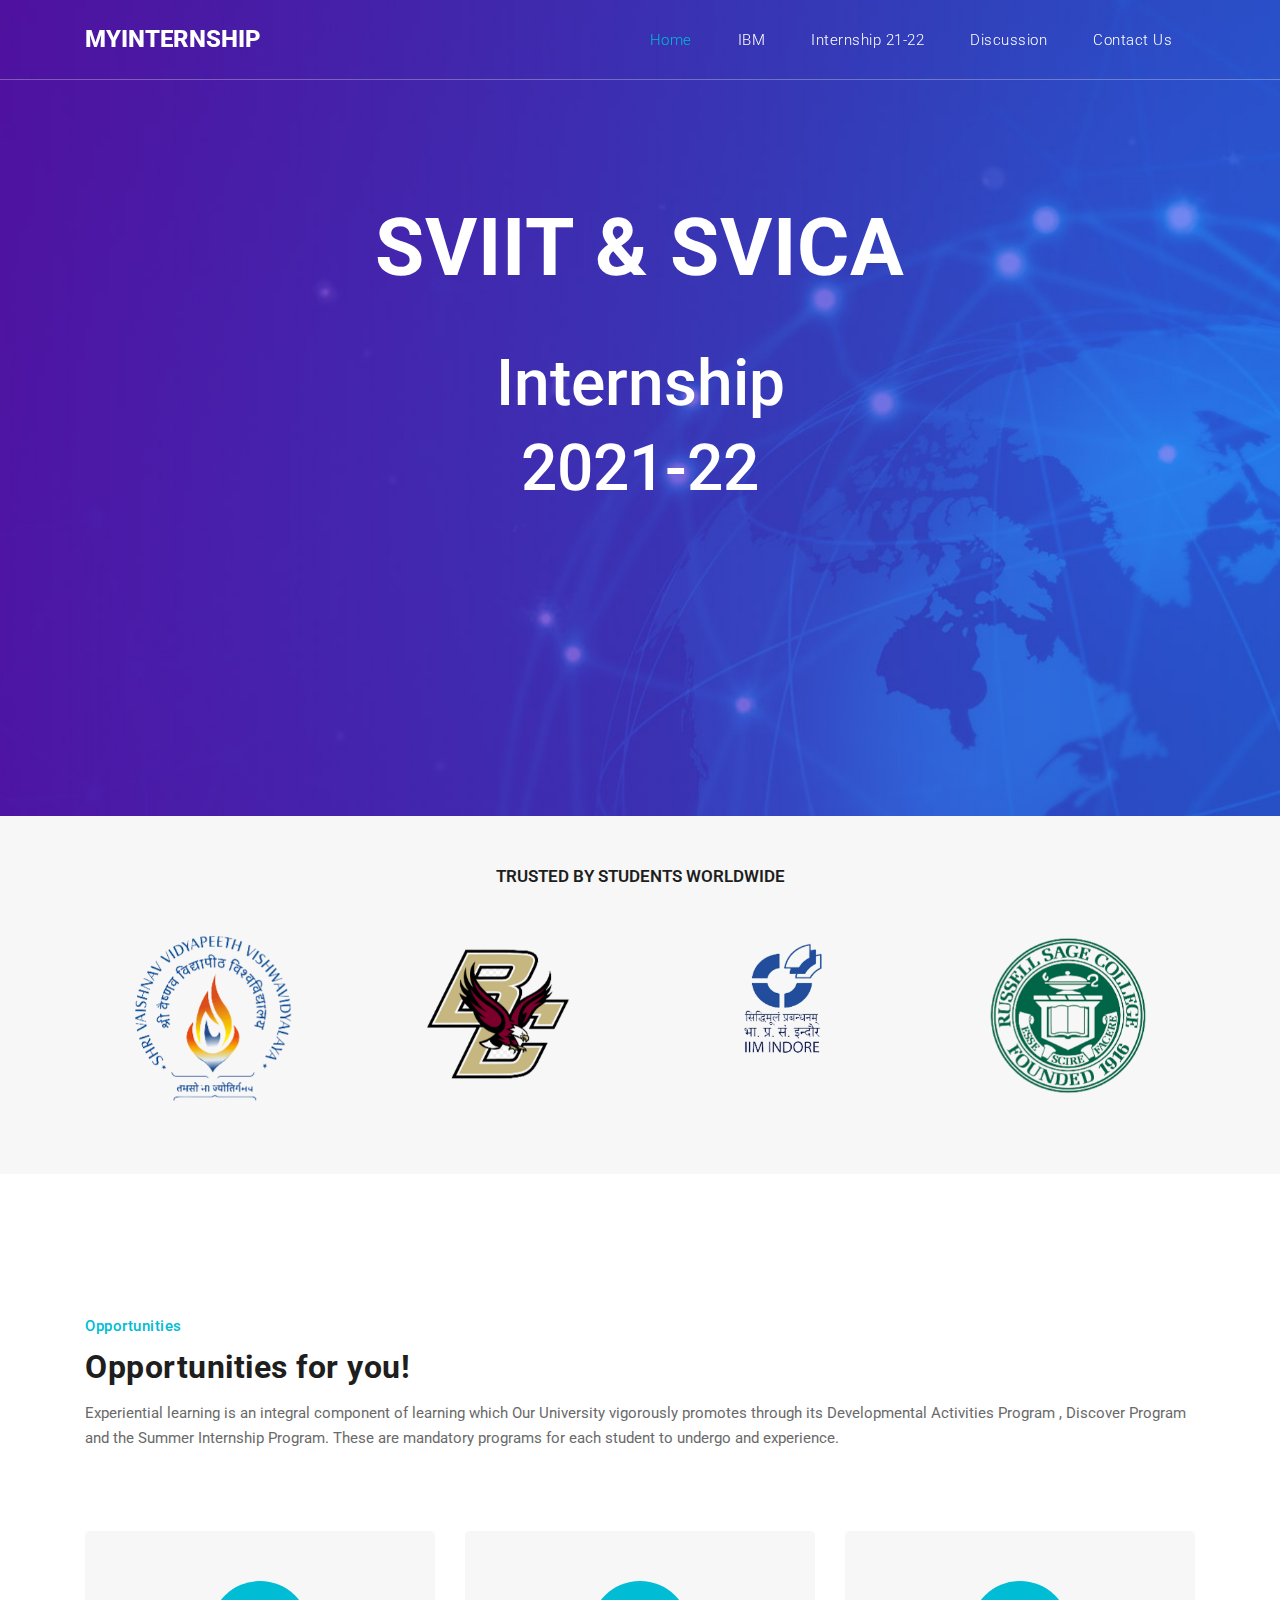
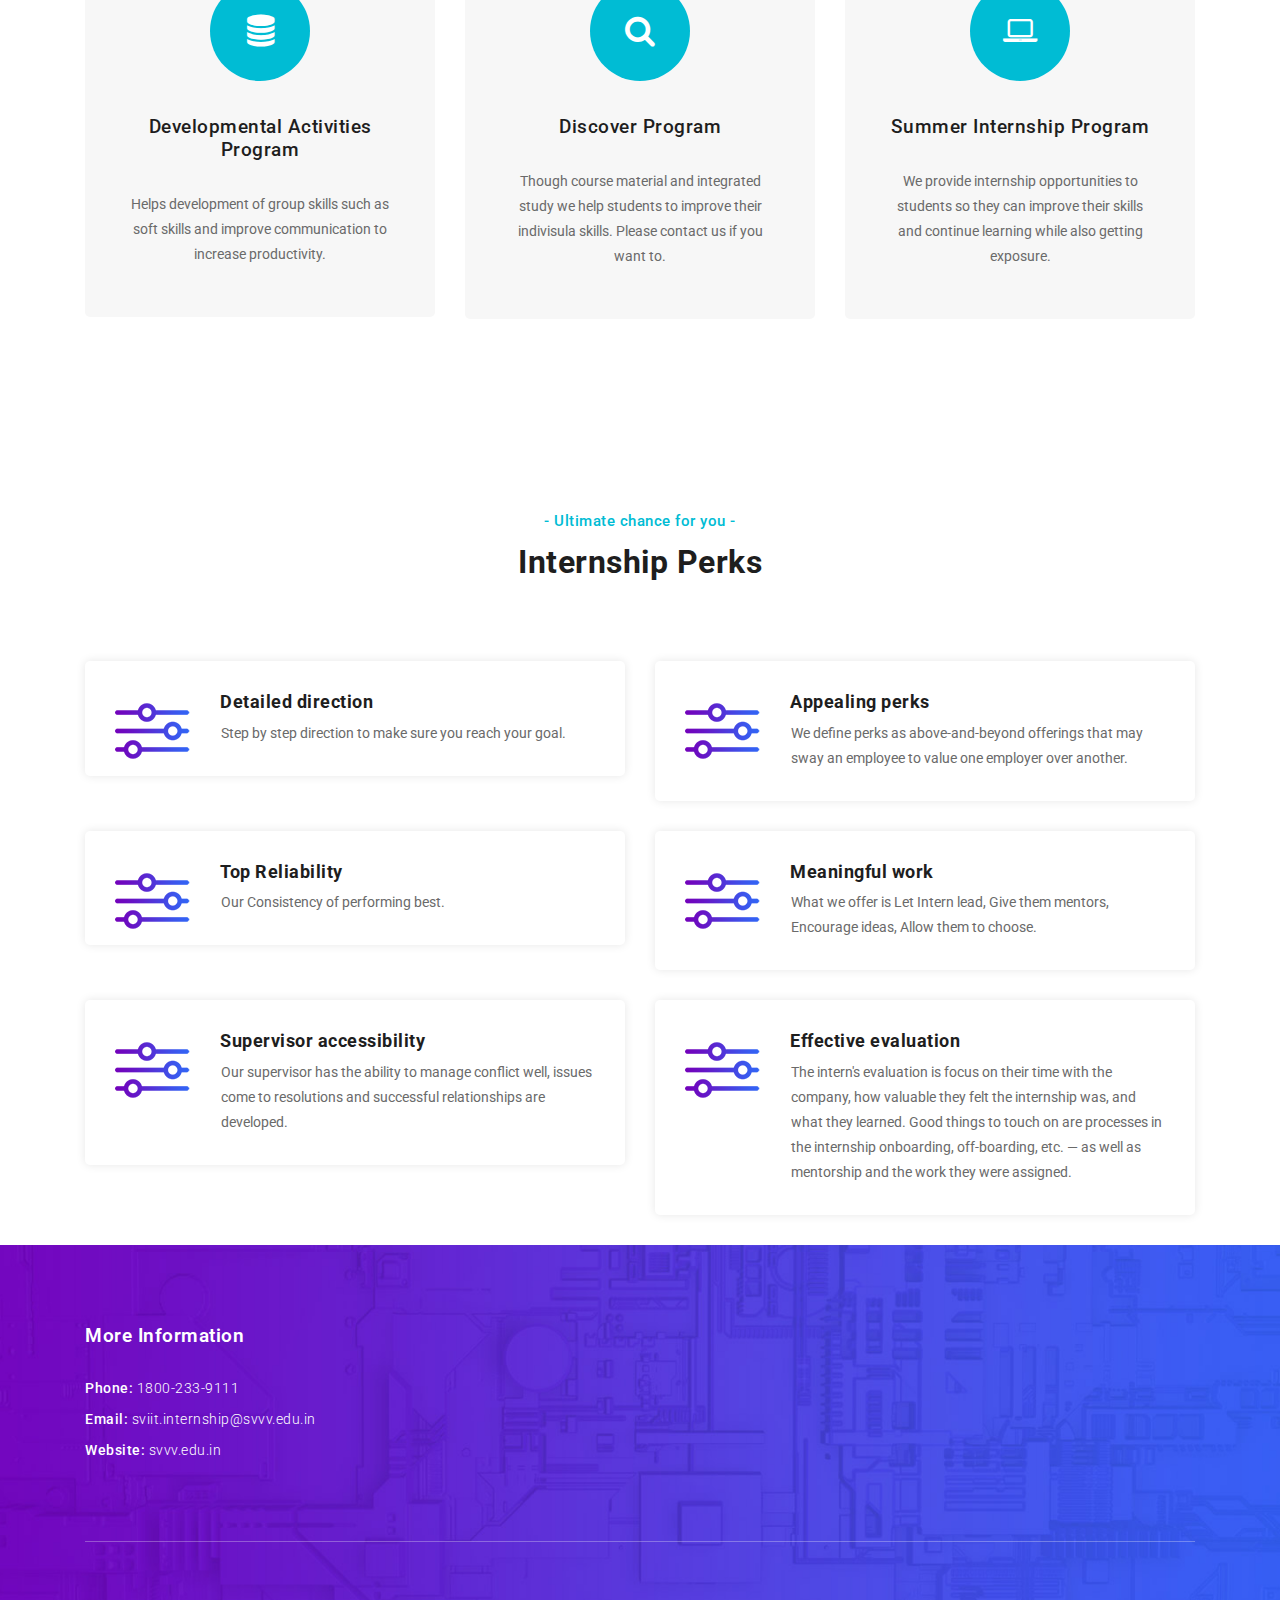
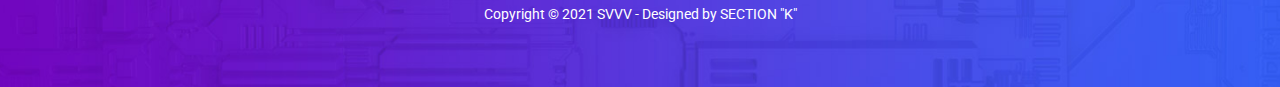
<file: index.html>
<!DOCTYPE html>
<html lang="en">
  <head>
    <link href="https://fonts.googleapis.com/css?family=Roboto:100,300,400,500,700" rel="stylesheet">
    <title>MyInternship</title>
    <link href="vendor/bootstrap/css/bootstrap.min.css" rel="stylesheet">
    <link rel="stylesheet" href="assets/css/fontawesome.css">
    <link rel="stylesheet" href="assets/css/templatemo-host-cloud.css">
    <link rel="stylesheet" href="assets/css/owl.css">
  </head>
  <body>
    <div id="preloader">
        <div class="jumper">
            <div></div>
            <div></div>
            <div></div>
        </div>
    </div>  
    <header class="">
      <nav class="navbar navbar-expand-lg">
        <div class="container">
          <a class="navbar-brand" href="index.html"><h2>MyInternship</h2></a>
          <button class="navbar-toggler" type="button" data-toggle="collapse" data-target="#navbarResponsive" aria-controls="navbarResponsive" aria-expanded="false" aria-label="Toggle navigation">
            <span class="navbar-toggler-icon"></span>
          </button>
          <div class="collapse navbar-collapse" id="navbarResponsive">
            <ul class="navbar-nav ml-auto">
              <li class="nav-item active">
                <a class="nav-link" href="index.html">Home
                  <span class="sr-only">(current)</span>
                </a>
              </li>
              <li class="nav-item">
                <a class="nav-link" href="ibm.html">IBM</a>
              </li>
              <li class="nav-item">
                <a class="nav-link" href="internship.html">Internship 21-22</a>
              </li>
              <li class="nav-item">
                <a class="nav-link" href="discussion.html">Discussion</a>
              </li>
              <li class="nav-item">
                <a class="nav-link" href="contact.html">Contact Us</a>
              </li>
            </ul>
          </div>
        </div>
      </nav>
    </header>
    <div class="banner">
      <div class="container">
        <div class="row">
          <div class="col-md-8 offset-md-2">
            <div class="header-text caption">
              <h2 id="heading_svvv">SVIIT & SVICA</h2>
              <h3 id="sub-heading">Internship</h3>
              <h3 id="sub-heading">2021-22</h3>
            </div>
          </div>
        </div>
      </div>
    </div>

    <div class="trusted-section">
      <div class="container">
        <div class="row">
          <div class="col-md-12">
            <div class="trusted-section-heading">
              <h4>TRUSTED BY STUDENTS WORLDWIDE</h4>
            </div>
          </div>
          <div class="col-md-12">
            <div class="owl-trusted owl-carousel">
              <div class="trusted-item">
                <img src="assets/images/trusted-01.png" alt="trusted 1">
              </div>
              <div class="trusted-item">
                <img src="assets/images/trusted-02.png" alt="trusted 2">
              </div>
              <div class="trusted-item">
                <img src="assets/images/trusted-03.png" alt="trusted 3">
              </div>
              <div class="trusted-item">
                <img src="assets/images/trusted-04.png" alt="trusted 4">
              </div>
              <div class="trusted-item">
                <img src="assets/images/trusted-05.png" alt="trusted 5">
              </div>
              <div class="trusted-item">
                <img src="assets/images/trusted-06.png" alt="trusted 6">
              </div>
              <div class="trusted-item">
                <img src="assets/images/trusted-07.png" alt="trusted 7">
              </div>
            </div>
          </div>
        </div>
      </div>
    </div>

    <div class="services-section">
      <div class="container">
        <div class="row">
          <div class="col-md-12">
            <div class="section-heading">
              <span>Opportunities</span>
              <h2>Opportunities for you!</h2>
              <p>Experiential learning is an integral component of learning which Our University vigorously promotes through its Developmental Activities Program , Discover  Program and the Summer Internship Program. These are mandatory programs for each student to undergo and experience.</p>
            </div>
          </div>
          <div class="col-md-4 col-sm-6 col-xs-12">
            <div class="service-item">
              <i class="fa fa-database"></i>
              <h4>Developmental Activities Program</h4>
              <p>Helps development of group skills such as soft skills and improve communication to increase productivity.</p>
            </div>
          </div>
          <div class="col-md-4 col-sm-6 col-xs-12">
            <div class="service-item">
              <i class="fa fa-search"></i>
              <h4>Discover Program</h4>
              <p>Though course material and integrated study we help students to improve their indivisula skills. Please contact us if you want to.</p>
            </div>
          </div>
          <div class="col-md-4 col-sm-6 col-xs-12">
            <div class="service-item">
              <i class="fa fa-laptop"></i>
              <h4>Summer Internship Program</h4>
              <p>We provide internship opportunities to students so they can improve their skills and continue learning while also getting exposure.</p>
            </div>
          </div>
        </div>
      </div>
    </div>

    <div class="features-section">
      <div class="container">
        <div class="row">
          <div class="col-md-12">
            <div class="section-heading">
              <span>- Ultimate chance for you -</span>
              <h2>Internship Perks</h2>
            </div>
          </div>
          <div class="col-md-6">
            <div class="feature-item">
              <div class="icon">
                <img src="assets/images/feature-01.png" alt="">
              </div>
              <h4>Detailed direction</h4>
              <p>Step by step direction to make sure you reach your goal.</p>
            </div>
          </div>
          <div class="col-md-6">
            <div class="feature-item">
              <div class="icon">
                <img src="assets/images/feature-01.png" alt="">
              </div>
              <h4>Appealing perks</h4>
              <p>We define perks as above-and-beyond offerings that may sway an employee to value one employer over another.</p>
            </div>
          </div>
          <div class="col-md-6">
            <div class="feature-item">
              <div class="icon">
                <img src="assets/images/feature-01.png" alt="">
              </div>
              <h4>Top Reliability</h4>
              <p>Our Consistency of performing best.</p>
            </div>
          </div>
          <div class="col-md-6">
            <div class="feature-item">
              <div class="icon">
                <img src="assets/images/feature-01.png" alt="">
              </div>
              <h4>Meaningful work</h4>
              <p>What we offer is Let Intern lead, Give them mentors, Encourage ideas, Allow them to choose.</p>
            </div>
          </div>
          <div class="col-md-6">
            <div class="feature-item">
              <div class="icon">
                <img src="assets/images/feature-01.png" alt="">
              </div>
              <h4>Supervisor accessibility</h4>
              <p>Our supervisor has the ability to manage conflict well, issues come to resolutions and successful relationships are developed.</p>
            </div>
          </div>
          <div class="col-md-6">
            <div class="feature-item">
              <div class="icon">
                <img src="assets/images/feature-01.png" alt="">
              </div>
              <h4>Effective evaluation</h4>
              <p>The intern's evaluation is focus on their time with the company, how valuable they felt the internship was, and what they learned. Good things to touch on are processes in the internship onboarding, off-boarding, etc. — as well as mentorship and the work they were assigned.</p>
            </div>
          </div>
        </div>
      </div>
    </div>

<!-- Footer Code -->
    <footer>
      <div class="container">
        <div class="row">
          <div class="col-md-3 col-sm-6 col-xs-12">
            <div class="footer-item">
              <div class="footer-heading">
                <h2>More Information</h2>
              </div>
              <ul class="footer-list">
                <li>Phone: <a href="#">1800-233-9111</a></li>
                <li>Email: <a href="#">sviit.internship@svvv.edu.in</a></li>
                <li>Website: <a href="svvv.edu.in" target="_blank">svvv.edu.in</a></li>
              </ul>
            </div>
          </div>
          <div class="col-md-12">
            <div class="sub-footer">
              <p>Copyright &copy; 2021 SVVV
				- Designed by SECTION "K"</p>
            </div>
          </div>
        </div>
      </div>
    </footer>
    <!-- Footer Ends Here -->

    <!-- Bootstrap core JavaScript -->
    <script src="vendor/jquery/jquery.min.js"></script>
    <script src="vendor/bootstrap/js/bootstrap.bundle.min.js"></script>

    <!-- Additional Scripts -->
    <script src="assets/js/custom.js"></script>
    <script src="assets/js/owl.js"></script>
    <script src="assets/js/accordions.js"></script>
  </body>
</html>
</file>
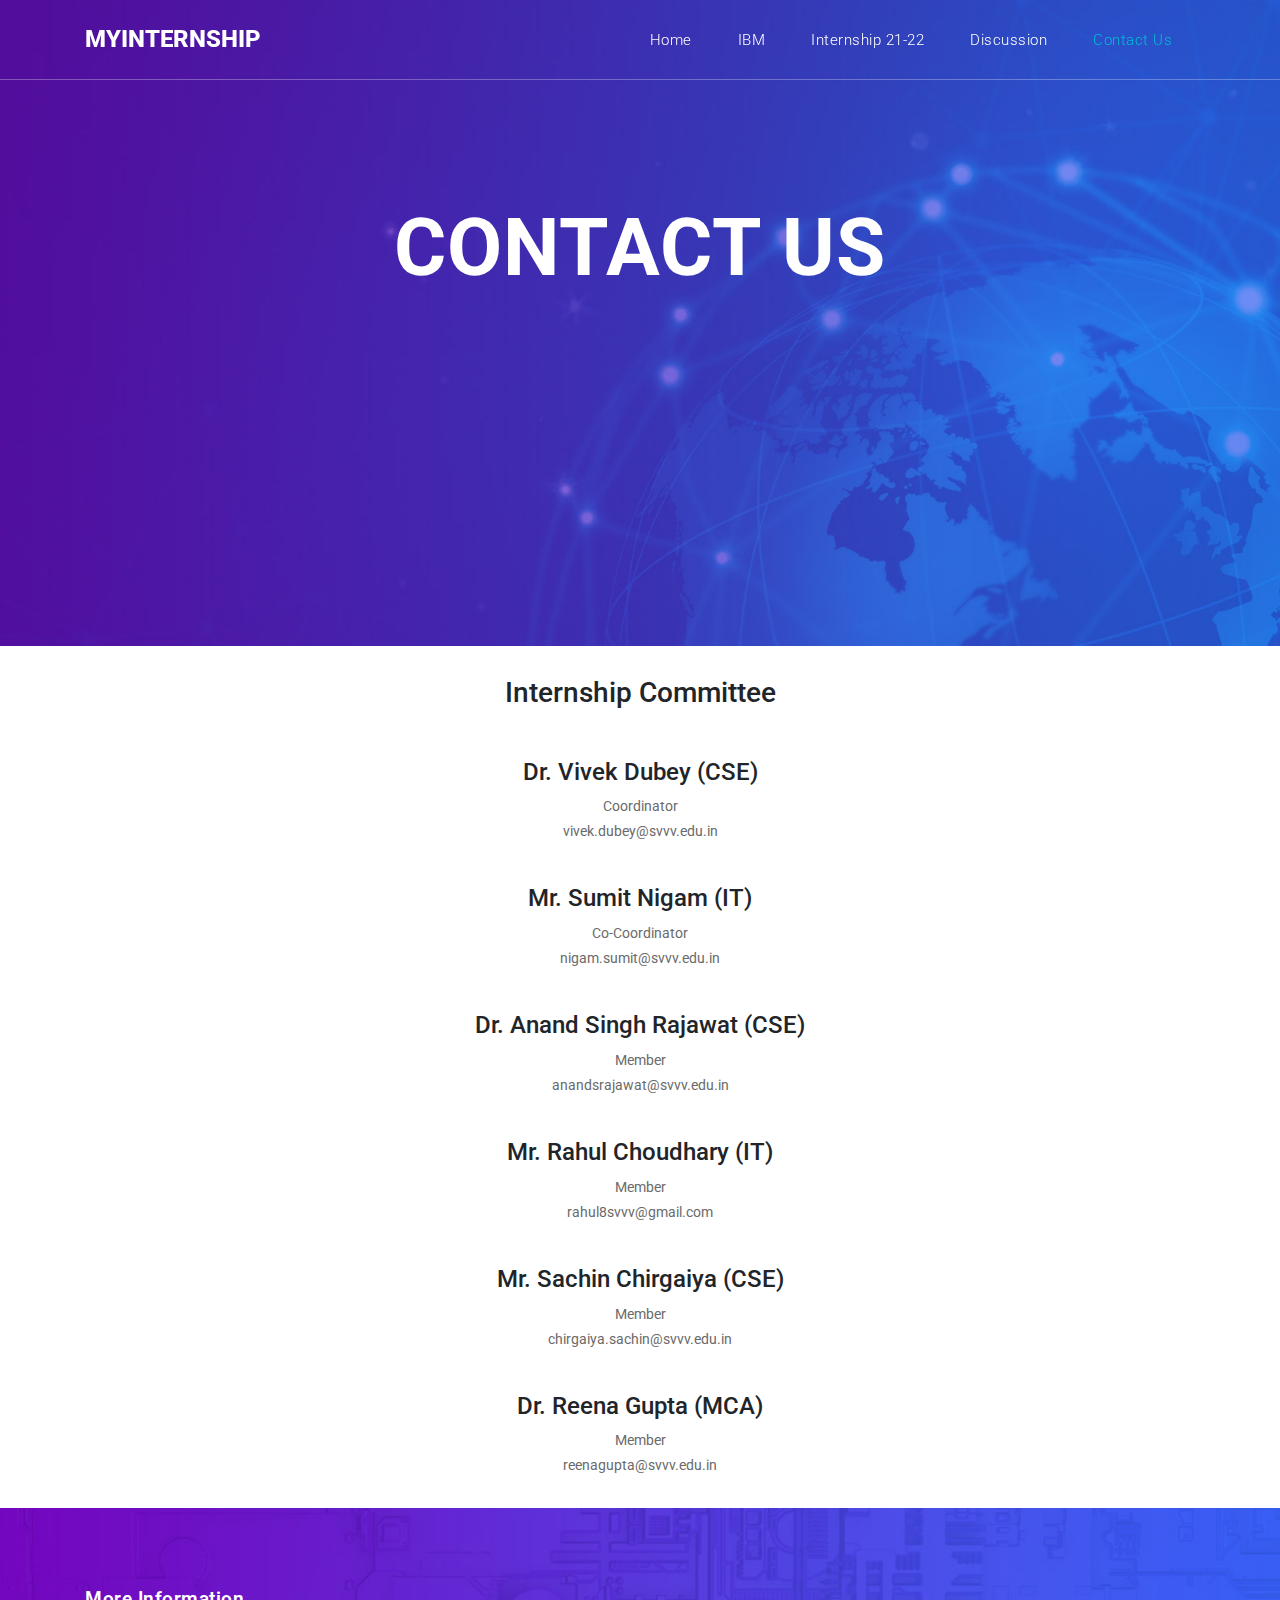
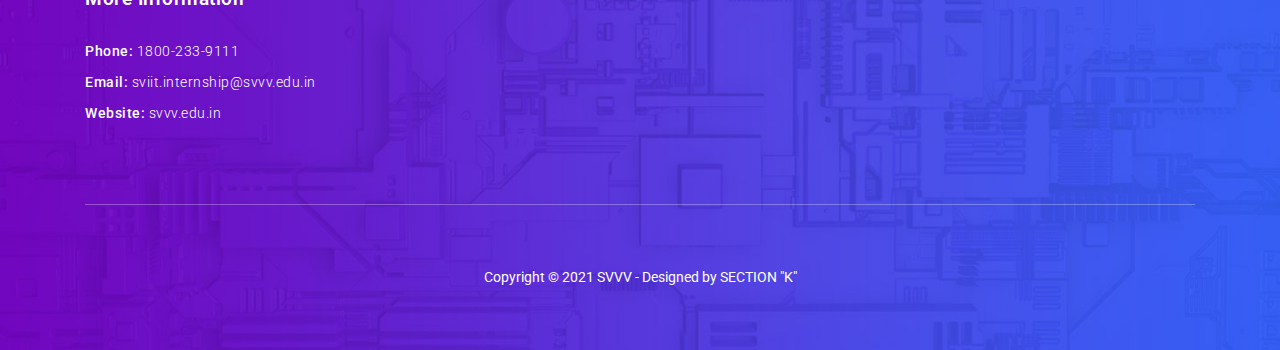
<file: contact.html>
<!DOCTYPE html>
<html lang="en">
  <head>
    <link href="https://fonts.googleapis.com/css?family=Roboto:100,300,400,500,700" rel="stylesheet">

    <title>Contact Us</title>

    <!-- Bootstrap core CSS -->
    <link href="vendor/bootstrap/css/bootstrap.min.css" rel="stylesheet">

    <!-- Additional CSS Files -->
    <link rel="stylesheet" href="assets/css/fontawesome.css">
    <link rel="stylesheet" href="assets/css/templatemo-host-cloud.css">
    <link rel="stylesheet" href="assets/css/owl.css">
<!--

Host Cloud Template

https://templatemo.com/tm-541-host-cloud

-->
  </head>

  <body>

    <!-- ***** Preloader Start ***** -->
    <div id="preloader">
        <div class="jumper">
            <div></div>
            <div></div>
            <div></div>
        </div>
    </div>  
    <!-- ***** Preloader End ***** -->

    <!-- Header -->
    <header class="">
      <nav class="navbar navbar-expand-lg">
        <div class="container">
          <a class="navbar-brand" href="index.html"><h2>MyInternship</h2></a>
          <button class="navbar-toggler" type="button" data-toggle="collapse" data-target="#navbarResponsive" aria-controls="navbarResponsive" aria-expanded="false" aria-label="Toggle navigation">
            <span class="navbar-toggler-icon"></span>
          </button>
          <div class="collapse navbar-collapse" id="navbarResponsive">
            <ul class="navbar-nav ml-auto">
              <li class="nav-item">
                <a class="nav-link" href="index.html">Home
                  <span class="sr-only">(current)</span>
                </a>
              </li>
              <li class="nav-item">
                <a class="nav-link" href="ibm.html">IBM</a>
              </li>
              <li class="nav-item">
                <a class="nav-link" href="internship.html">Internship 21-22</a>
              </li>
              <li class="nav-item">
                <a class="nav-link" href="discussion.html">Discussion</a>
              </li>
              <li class="nav-item active">
                <a class="nav-link" href="contact.html">Contact Us</a>
              </li>
            </ul>
        </div>
      </nav>
    </header>

<!-- Page Content -->
<!-- Heading Starts Here -->
    <div class="banner">
      <div class="container">
        <div class="row">
          <div class="col-md-8 offset-md-2">
            <div class="header-text caption">
              <h2 id="heading_svvv">Contact Us</h2>
            </div>
          </div>
        </div>
      </div>
    </div>
<!-- Heading Ends Here -->
<div class="new_container">
  <div class="new_card pdBtm-20">
    <h3>Internship Committee</h3>
  </div>
  <div class="new_card pdBtm-20">
    <h4>Dr. Vivek Dubey (CSE)</h4>
    <p>Coordinator<br>vivek.dubey@svvv.edu.in</p>
  </div>
  <div class="new_card pdBtm-20">
    <h4>Mr. Sumit Nigam (IT)</h4>
    <p>Co-Coordinator<br>nigam.sumit@svvv.edu.in</p>
  </div>
  <div class="new_card pdBtm-20">
    <h4>Dr. Anand Singh Rajawat (CSE)</h4>
    <p>Member<br>anandsrajawat@svvv.edu.in</p>
  </div>
  <div class="new_card pdBtm-20">
    <h4>Mr. Rahul Choudhary (IT)</h4>
    <p>Member<br>rahul8svvv@gmail.com</p>
  </div>
  <div class="new_card pdBtm-20">
    <h4>Mr. Sachin Chirgaiya (CSE)</h4>
    <p>Member<br>chirgaiya.sachin@svvv.edu.in</p>
  </div>
  <div class="new_card">
    <h4>Dr. Reena Gupta (MCA)</h4>
    <p>Member<br>reenagupta@svvv.edu.in</p>
  </div>
</div>
<!-- Footer Code -->
<footer>
  <div class="container">
    <div class="row">
      <div class="col-md-3 col-sm-6 col-xs-12">
        <div class="footer-item">
          <div class="footer-heading">
            <h2>More Information</h2>
          </div>
          <ul class="footer-list">
            <li>Phone: <a href="#">1800-233-9111</a></li>
            <li>Email: <a href="#">sviit.internship@svvv.edu.in</a></li>
            <li>Website: <a href="svvv.edu.in" target="_blank">svvv.edu.in</a></li>
          </ul>
        </div>
      </div>
      <div class="col-md-12">
        <div class="sub-footer">
          <p>Copyright &copy; 2021 SVVV
    - Designed by SECTION "K"</p>
        </div>
      </div>
    </div>
  </div>
</footer>
<!-- Footer Ends Here -->
    
                <!-- Bootstrap core JavaScript -->
    <script src="vendor/jquery/jquery.min.js"></script>
    <script src="vendor/bootstrap/js/bootstrap.bundle.min.js"></script>

    <!-- Additional Scripts -->
    <script src="assets/js/custom.js"></script>
    <script src="assets/js/owl.js"></script>
    <script src="assets/js/accordions.js"></script>
  </body>
</html>
</file>
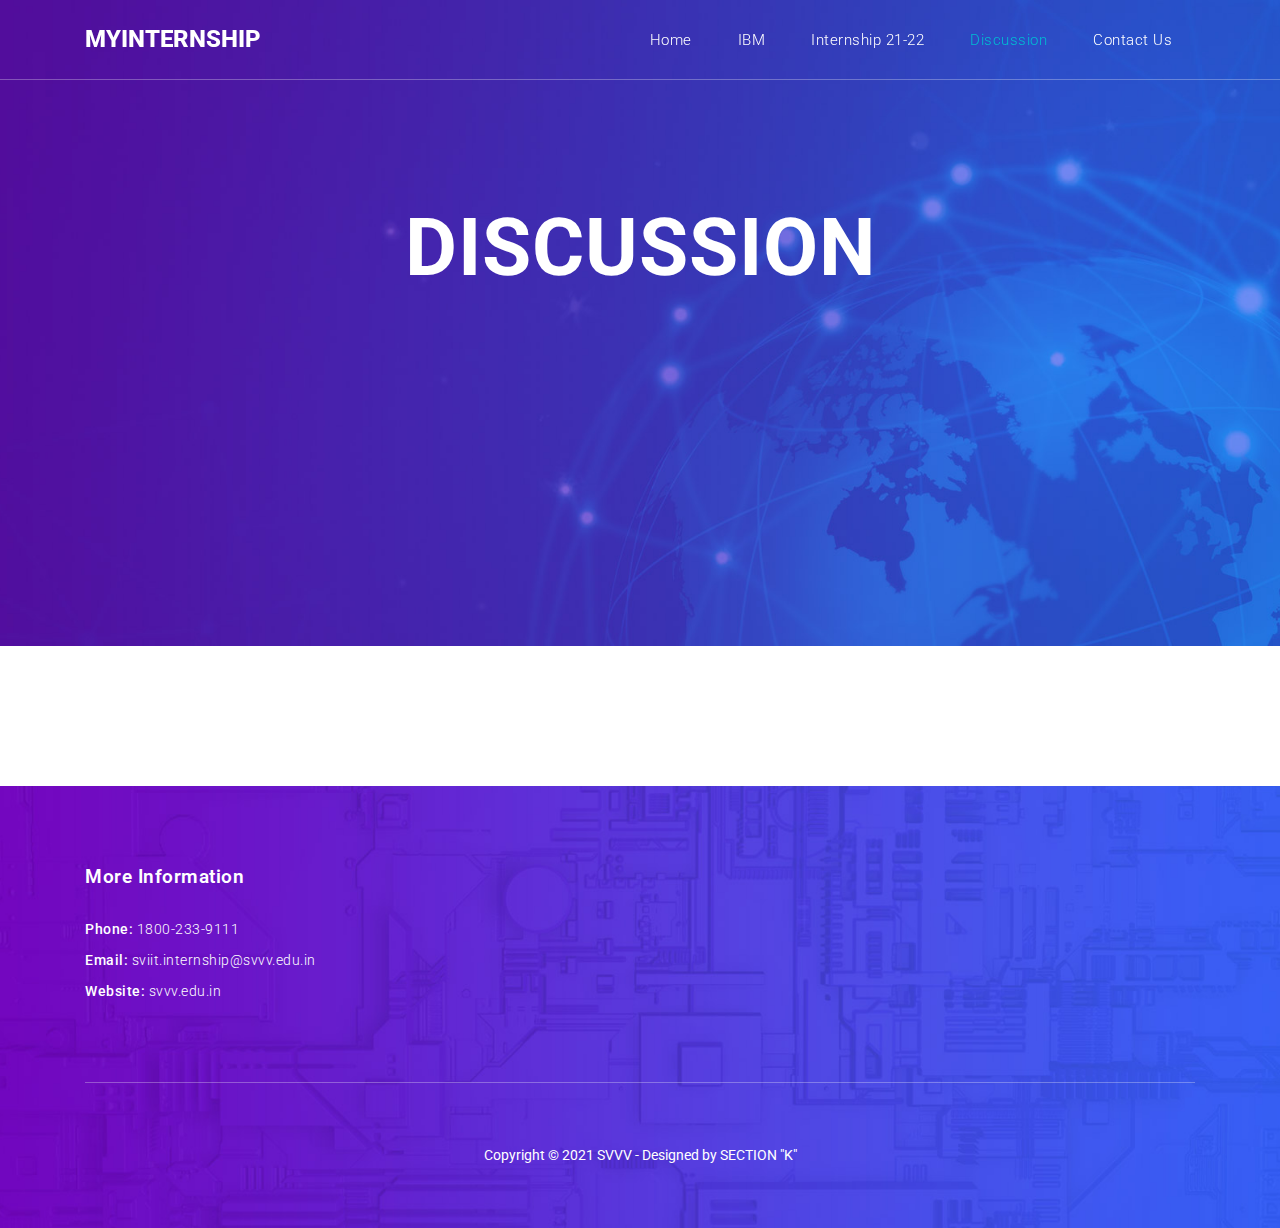
<file: discussion.html>
<!DOCTYPE html>
<html lang="en">
<head>
    <link href="https://fonts.googleapis.com/css?family=Roboto:100,300,400,500,700" rel="stylesheet">

    <title>Discussion</title>

    <!-- Bootstrap core CSS -->
    <link href="vendor/bootstrap/css/bootstrap.min.css" rel="stylesheet">

    <!-- Additional CSS Files -->
    <link rel="stylesheet" href="assets/css/fontawesome.css">
    <link rel="stylesheet" href="assets/css/templatemo-host-cloud.css">
    <link rel="stylesheet" href="assets/css/owl.css">
</head>
<body>
<!-- ***** Preloader Start ***** -->
    <div id="preloader">
        <div class="jumper">
            <div></div>
            <div></div>
            <div></div>
        </div>
    </div>
<!-- ***** Preloader End ***** -->

    <!-- Header -->
    <header class="">
      <nav class="navbar navbar-expand-lg">
        <div class="container">
          <a class="navbar-brand" href="index.html"><h2>MyInternship</h2></a>
          <button class="navbar-toggler" type="button" data-toggle="collapse" data-target="#navbarResponsive" aria-controls="navbarResponsive" aria-expanded="false" aria-label="Toggle navigation">
            <span class="navbar-toggler-icon"></span>
          </button>
          <div class="collapse navbar-collapse" id="navbarResponsive">
            <ul class="navbar-nav ml-auto">
              <li class="nav-item">
                <a class="nav-link" href="index.html">Home
                  <span class="sr-only">(current)</span>
                </a>
              </li>
              <li class="nav-item">
                <a class="nav-link" href="ibm.html">IBM</a>
              </li>
              <li class="nav-item">
                <a class="nav-link" href="internship.html">Internship 21-22</a>
              </li>
              <li class="nav-item active">
                <a class="nav-link" href="discussion.html">Discussion</a>
              </li>
              <li class="nav-item">
                <a class="nav-link" href="contact.html">Contact Us</a>
              </li>
            </ul>
        </div>
      </nav>
    </header>

<!-- Page Content -->
<!-- Heading Starts Here -->
    <div class="banner">
      <div class="container">
        <div class="row">
          <div class="col-md-8 offset-md-2">
            <div class="header-text caption">
              <h2 id="heading_svvv">Discussion</h2>
            </div>
          </div>
        </div>
      </div>
    </div>
<!-- Heading Ends Here -->
<div class="services-section">
  <div class="container">
    <div class="row">
      
    </div>
  </div>
</div>
<!-- Footer Code -->
<footer>
  <div class="container">
    <div class="row">
      <div class="col-md-3 col-sm-6 col-xs-12">
        <div class="footer-item">
          <div class="footer-heading">
            <h2>More Information</h2>
          </div>
          <ul class="footer-list">
            <li>Phone: <a href="#">1800-233-9111</a></li>
            <li>Email: <a href="#">sviit.internship@svvv.edu.in</a></li>
            <li>Website: <a href="svvv.edu.in" target="_blank">svvv.edu.in</a></li>
          </ul>
        </div>
      </div>
      <div class="col-md-12">
        <div class="sub-footer">
          <p>Copyright &copy; 2021 SVVV
    - Designed by SECTION "K"</p>
        </div>
      </div>
    </div>
  </div>
</footer>
<!-- Footer Ends Here -->
    
                <!-- Bootstrap core JavaScript -->
    <script src="vendor/jquery/jquery.min.js"></script>
    <script src="vendor/bootstrap/js/bootstrap.bundle.min.js"></script>

    <!-- Additional Scripts -->
    <script src="assets/js/custom.js"></script>
    <script src="assets/js/owl.js"></script>
    <script src="assets/js/accordions.js"></script>
  </body>
</html>
</file>
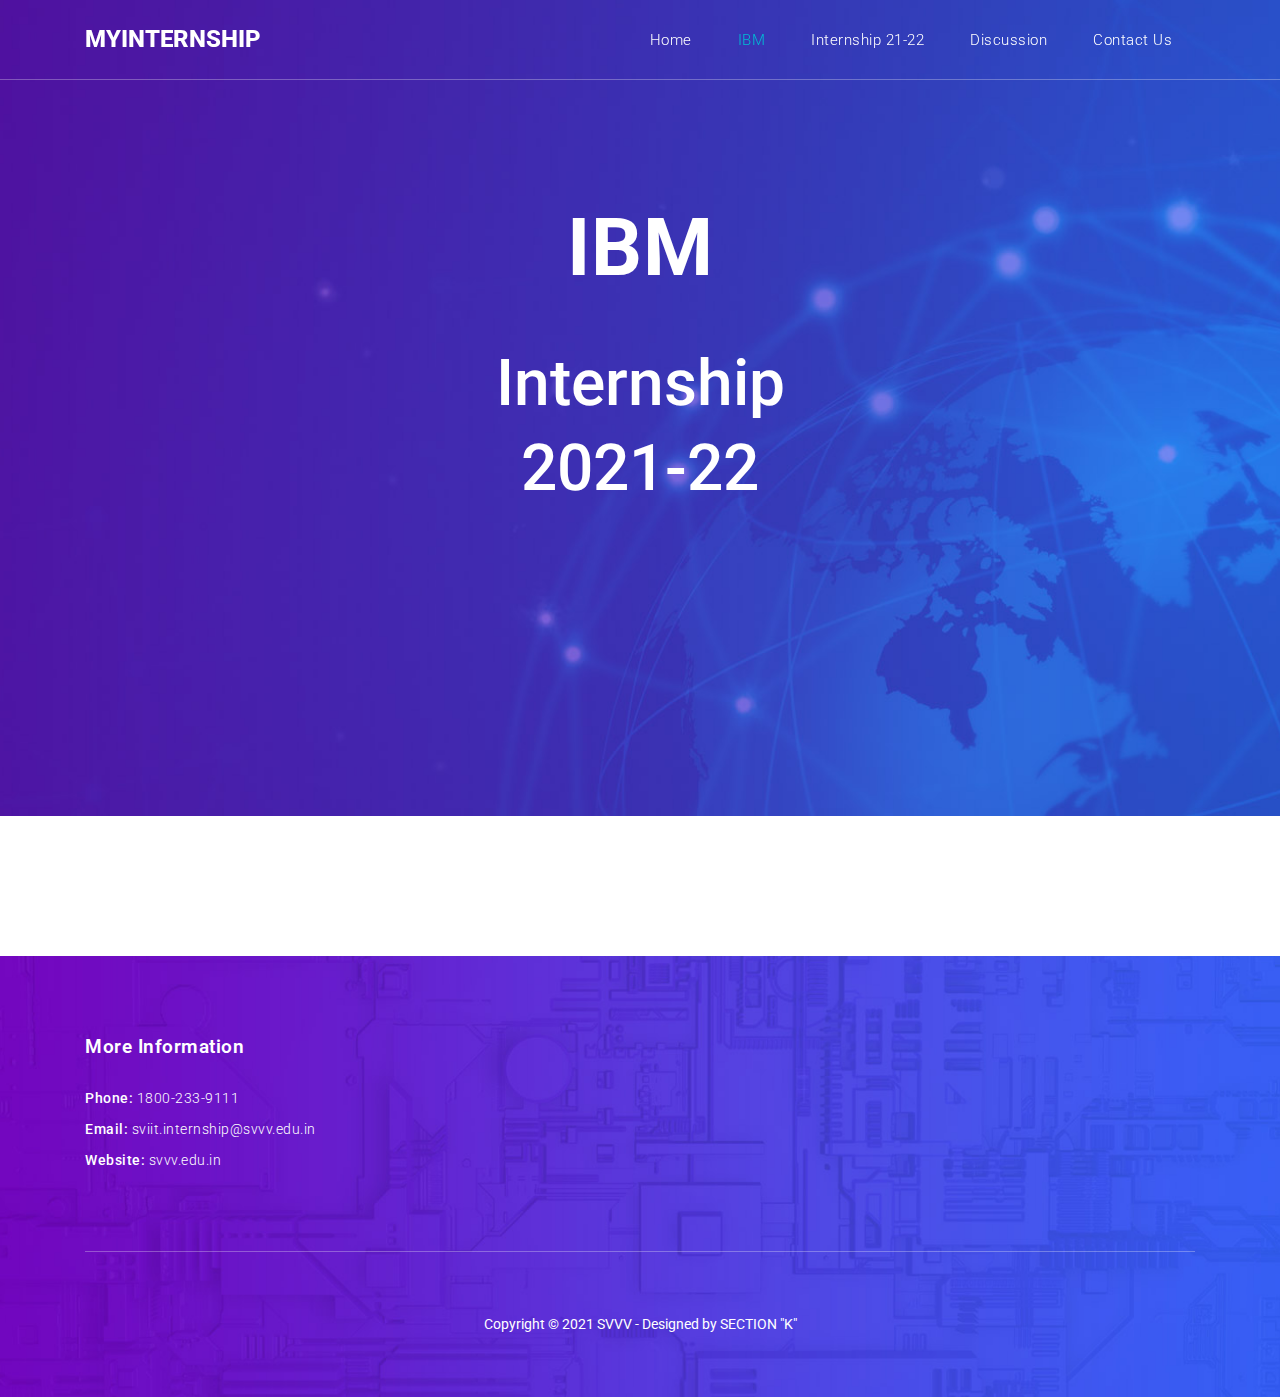
<file: ibm.html>
<!DOCTYPE html>
<html lang="en">
  <head>
    <link href="https://fonts.googleapis.com/css?family=Roboto:100,300,400,500,700" rel="stylesheet">

    <title>IBM</title>

    <!-- Bootstrap core CSS -->
    <link href="vendor/bootstrap/css/bootstrap.min.css" rel="stylesheet">

    <!-- Additional CSS Files -->
    <link rel="stylesheet" href="assets/css/fontawesome.css">
    <link rel="stylesheet" href="assets/css/templatemo-host-cloud.css">
    <link rel="stylesheet" href="assets/css/owl.css">
<!--

Host Cloud Template

https://templatemo.com/tm-541-host-cloud

-->
  </head>

  <body>

    <!-- ***** Preloader Start ***** -->
    <div id="preloader">
        <div class="jumper">
            <div></div>
            <div></div>
            <div></div>
        </div>
    </div>  
    <!-- ***** Preloader End ***** -->

    <!-- Header -->
    <header class="">
      <nav class="navbar navbar-expand-lg">
        <div class="container">
          <a class="navbar-brand" href="index.html"><h2>MyInternship</h2></a>
          <button class="navbar-toggler" type="button" data-toggle="collapse" data-target="#navbarResponsive" aria-controls="navbarResponsive" aria-expanded="false" aria-label="Toggle navigation">
            <span class="navbar-toggler-icon"></span>
          </button>
          <div class="collapse navbar-collapse" id="navbarResponsive">
            <ul class="navbar-nav ml-auto">
              <li class="nav-item">
                <a class="nav-link" href="index.html">Home
                  <span class="sr-only">(current)</span>
                </a>
              </li>
              <li class="nav-item active">
                <a class="nav-link" href="ibm.html">IBM</a>
              </li>
              <li class="nav-item">
                <a class="nav-link" href="internship.html">Internship 21-22</a>
              </li>
              <li class="nav-item">
                <a class="nav-link" href="discussion.html">Discussion</a>
              </li>
              <li class="nav-item">
                <a class="nav-link" href="contact.html">Contact Us</a>
              </li>
            </ul>
        </div>
      </nav>
    </header>

<!-- Page Content -->
<!-- Heading Starts Here -->
    <div class="banner">
      <div class="container">
        <div class="row">
          <div class="col-md-8 offset-md-2">
            <div class="header-text caption">
              <h2 id="heading_svvv">IBM</h2>
              <h3 id="sub-heading">Internship</h3>
              <h3 id="sub-heading">2021-22</h3>
            </div>
          </div>
        </div>
      </div>
    </div>
<!-- Heading Ends Here -->
<div class="services-section">
  <div class="container">
    <div class="row">
      
    </div>
  </div>
</div>
<!-- Footer Code -->
<footer>
  <div class="container">
    <div class="row">
      <div class="col-md-3 col-sm-6 col-xs-12">
        <div class="footer-item">
          <div class="footer-heading">
            <h2>More Information</h2>
          </div>
          <ul class="footer-list">
            <li>Phone: <a href="#">1800-233-9111</a></li>
            <li>Email: <a href="#">sviit.internship@svvv.edu.in</a></li>
            <li>Website: <a href="svvv.edu.in" target="_blank">svvv.edu.in</a></li>
          </ul>
        </div>
      </div>
      <div class="col-md-12">
        <div class="sub-footer">
          <p>Copyright &copy; 2021 SVVV
    - Designed by SECTION "K"</p>
        </div>
      </div>
    </div>
  </div>
</footer>
<!-- Footer Ends Here -->
    
                <!-- Bootstrap core JavaScript -->
    <script src="vendor/jquery/jquery.min.js"></script>
    <script src="vendor/bootstrap/js/bootstrap.bundle.min.js"></script>

    <!-- Additional Scripts -->
    <script src="assets/js/custom.js"></script>
    <script src="assets/js/owl.js"></script>
    <script src="assets/js/accordions.js"></script>
  </body>
</html>
</file>
<file: assets/css/templatemo-host-cloud.css>
/*

Host Cloud Template

https://templatemo.com/tm-541-host-cloud

*/

body {
	font-family: 'Roboto', sans-serif;
	transition: all 0.5s;
}
p {
	margin-bottom: 0px;
	font-size: 14px;
	color: #6a6a6a;
	line-height: 25px;
}
a {
	text-decoration: none!important;
}
a.main-button {
	outline: none;
	cursor: pointer;
	display: inline-block;
	height: 50px;
	line-height: 50px;
	padding: 0px 25px;
	border: none;
	margin-left: 10px;
	background-color: #00bcd4;
	color: #fff;
	text-transform: uppercase;
	font-size: 15px;
	font-weight: 500;
	letter-spacing: 0.5px;
	transition: all 0.5s;
}
a.main-button:hover {
	background-color: #00a4b9;
}
a.gradient-button {
	outline: none;
	cursor: pointer;
	display: inline-block;
	height: 50px;
	line-height: 50px;
	padding: 0px 25px;
	border: none;
	margin-left: 10px;
	background: rgb(114,2,187);
    background: linear-gradient(145deg, rgba(114,2,187,1) 0%, rgba(50,100,245,1) 100%);
	color: #fff;
	text-transform: uppercase;
	font-size: 15px;
	font-weight: 500;
	letter-spacing: 0.5px;
	transition: all 0.5s;
}
a.gradient-button:hover {
	background: rgb(114,2,187);
    background: linear-gradient(145deg, rgba(50,100,245,1) 0%, rgba(114,2,187,1) 100%);
}
.section-heading {
	margin-bottom: 80px;
}
.section-heading span {
	color: #00bcd4;
	font-size: 15px;
	font-weight: 500;
	letter-spacing: 0.5px;
	display: inline-block;
	margin-top: 0px;
}
.section-heading h2 {
	color: #1e1e1e;
	font-size: 32px;
	font-weight: 700;
	letter-spacing: 0.5px;
	margin-top: 10px;
	margin-bottom: 15px;
}
.section-heading p {
	font-size: 15px;
}

.page-heading {
	background-image: url(../images/heading-bg.jpg);
	background-position: center center;
	background-repeat: no-repeat;
	background-size: cover;
	text-align: center;
	padding: 230px 0px 180px 0px;
}

.page-heading h1 {
	color: #fff;
	font-size: 44px;
	font-weight: 700;
	letter-spacing: 0.5px;
	margin-bottom: 20px;
}
.page-heading p {
	color: #fff;
	letter-spacing: 0.5px;
}
.page-heading p a {
	color: #fff;
	font-size: 15px;
}
.page-heading p a {
	margin-right: 5px;
}
.page-heading p span {
	color: #fff;
	opacity: 0.75;
	margin-left: 5px;
}
#preloader {
  overflow: hidden;
  background: linear-gradient(145deg, rgba(114,2,187,1) 0%, rgba(50,100,245,1) 100%);
  left: 0;
  right: 0;
  top: 0;
  bottom: 0;
  position: fixed;
  z-index: 9999999;
  color: #fff;
}

#preloader .jumper {
  left: 0;
  top: 0;
  right: 0;
  bottom: 0;
  display: block;
  position: absolute;
  margin: auto;
  width: 50px;
  height: 50px;
}

#preloader .jumper > div {
  background-color: #fff;
  width: 10px;
  height: 10px;
  border-radius: 100%;
  -webkit-animation-fill-mode: both;
  animation-fill-mode: both;
  position: absolute;
  opacity: 0;
  width: 50px;
  height: 50px;
  -webkit-animation: jumper 1s 0s linear infinite;
  animation: jumper 1s 0s linear infinite;
}

#preloader .jumper > div:nth-child(2) {
  -webkit-animation-delay: 0.33333s;
  animation-delay: 0.33333s;
}

#preloader .jumper > div:nth-child(3) {
  -webkit-animation-delay: 0.66666s;
  animation-delay: 0.66666s;
}

@-webkit-keyframes jumper {
  0% {
    opacity: 0;
    -webkit-transform: scale(0);
    transform: scale(0);
  }
  5% {
    opacity: 1;
  }
  100% {
    -webkit-transform: scale(1);
    transform: scale(1);
    opacity: 0;
  }
}

@keyframes jumper {
  0% {
    opacity: 0;
    -webkit-transform: scale(0);
    transform: scale(0);
  }
  5% {
    opacity: 1;
  }
  100% {
    opacity: 0;
  }
}

/* Card code for contact us page */
.new_container {
	width: 100%;
	padding-top: 30px;
	padding-bottom: 30px;
}

.new_card {
	text-align: center;
}

.pdBtm-20 {
	padding-bottom: 40px;
}

/* Header Style */
header {
	position: fixed;
	z-index: 99999;
	width: 100%;
	background-color: transparent!important;
	border-bottom: 1px solid rgba(250,250,250,0.30);
	height: 80px;
	-webkit-transition: all .5s ease 0s;
    -moz-transition: all .5s ease 0s;
    -o-transition: all .5s ease 0s;
    transition: all .5s ease 0s;
}
.background-header {
	background-color: #fff!important;
	box-shadow: 0px 1px 10px rgba(0,0,0,0.1);
}
.background-header .navbar-brand h2 {
	color: #1e1e1e!important;
}
.background-header .navbar-nav a.nav-link {
	color: #1e1e1e!important;
}
.background-header .functional-buttons	ul li:first-child a {
	display: inline-block;
	background-color: transparent;
	border: 2px solid #00bcd4;
	text-transform: uppercase;
	font-size: 13px;
	color: #00bcd4;
	padding: 6px 20px;
	letter-spacing: 0.5px;
	transition: all 0.5s;
}
.background-header .functional-buttons	ul li:first-child a:hover {
	color: #fff;
	background-color: #00bcd4;
	border-color: #00bcd4;
}
.background-header .navbar-nav .nav-link:hover,
.background-header .navbar-nav .active>.nav-link,
.background-header .navbar-nav .nav-link.active,
.background-header .navbar-nav .nav-link.show,
.background-header .navbar-nav .show>.nav-link {
	color: #00bcd4!important;
}
.navbar .navbar-brand {
	float: 	left;
	margin-top: 12px;
	outline: none;
}
.navbar .navbar-brand h2 {
	color: #fff;
	text-transform: uppercase;
	font-size: 24px;
	font-weight: 800;
	-webkit-transition: all .3s ease 0s;
    -moz-transition: all .3s ease 0s;
    -o-transition: all .3s ease 0s;
    transition: all .3s ease 0s;
}
.navbar .navbar-brand h2 em {
	font-style: normal;
	font-size: 16px;
}
#navbarResponsive {
	z-index: 999;
}
.navbar-collapse {
	text-align: center;
}
.navbar .navbar-nav .nav-item {
	margin: 0px 15px;
}
.navbar .navbar-nav a.nav-link {
	text-transform: capitalize;
	font-size: 15px;
	font-weight: 300;
	letter-spacing: 0.5px;
	color: #fff;
	transition: all 0.5s;
	margin-top: 5px;
}
.navbar .navbar-nav .nav-link:hover,
.navbar .navbar-nav .active>.nav-link,
.navbar .navbar-nav .nav-link.active,
.navbar .navbar-nav .nav-link.show,
.navbar .navbar-nav .show>.nav-link {
	color: #00bcd4;
}
.navbar .navbar-toggler-icon {
	background-image: none;
}
.navbar .navbar-toggler {
	border-color: #fff;
	background-color: #fff;	
	height: 36px;
	outline: none;
	border-radius: 0px;
	position: absolute;
	right: 30px;
	top: 20px;
}
.navbar .navbar-toggler-icon:after {
	content: '\f0c9';
	color: #00bcd4;
	font-size: 18px;
	line-height: 26px;
	font-family: 'FontAwesome';
}
.functional-buttons {
	margin-left: 5%;
}
.functional-buttons	ul {
	margin: 0;
	padding: 0;
}
.functional-buttons	ul li {
	display: inline-block;
	margin-left: 10px;
}
.functional-buttons	ul li:first-child a {
	display: inline-block;
	background-color: transparent;
	border: 2px solid #fff;
	text-transform: uppercase;
	font-size: 13px;
	color: #fff;
	padding: 6px 20px;
	letter-spacing: 0.5px;
	transition: all 0.5s;
}
.functional-buttons	ul li:first-child a:hover {
	color: #00bcd4;
	background-color: #fff;
}
.functional-buttons	ul li:last-child a {
	display: inline-block;
	background-color: #00bcd4;
	border: 2px solid #00bcd4;
	text-transform: uppercase;
	font-size: 13px;
	color: #fff;
	padding: 6px 20px;
	letter-spacing: 0.5px;
	transition: all 0.5s;
}
.functional-buttons	ul li:last-child a:hover {
	background-color: #00a4b9;
	border-color: #00a4b9;
}

/* Banner Style */
.banner {
	background-image: url(../images/banner-bg.jpg);
	background-size: cover;
	background-repeat: no-repeat;
	padding: 300px 0px;
	background-position: center center;
}
.banner .caption {
	text-align: center;
}
.banner .caption h2 {
	text-transform: uppercase;
	letter-spacing: 1px;
	margin-top: 0px;
	margin-bottom: 50px;
	font-size: 32px;
	font-weight: 700;
	color: #fff;
}
.banner #search-section fieldset {
	display: inline-block;
}
.banner #search-section {
	position: relative;
}
.banner #search-section input.searchText {
	float: left;
	width: 570px;
	min-width: 280px;
	height: 49px;
	background-color: transparent;
	border: 1px solid #fff;
	padding: 0px 15px;
	color: #fff;
	outline: none;
	font-size: 14px;
	letter-spacing: 0.5px;
	margin-bottom: 30px;
}
.banner #search-section input.main-button {
	position: absolute;
	top: 0;
	right: 0;
	outline: none;
	cursor: pointer;
	display: inline-block;
	height: 50px;
	line-height: 50px;
	padding: 0px 20px;
	border: none;
	margin-left: 10px;
	background-color: #00bcd4;
	color: #fff;
	text-transform: uppercase;
	font-size: 15px;
	font-weight: 500;
	letter-spacing: 0.5px;
	transition: all 0.5s;
	margin-bottom: 30px;
}
.banner #search-section button:hover {
	background-color: #00a4b9;
}
#search-section ul {
	padding: 0;
	margin: 0;
	text-align: center;
	display: inline-block;
}
#search-section ul li {
	display: inline-block;
	margin-right: 30px;
}
#search-section ul li:last-child {
	margin-right: 0px;
}
#search-section input[type=checkbox] {
	width: 18px;
	min-width: 18px;
	height: 18px;
	background-color: transparent;
	border: 1px solid #fff;
	outline: none;
	cursor: pointer;
}
#search-section span {
	color: #fff;
	font-size: 15px;
	font-weight: 700;
	margin-left: 8px;
}
#search-section em {
	font-style: normal;
	font-weight: 400;
	font-size: 16px;
	color: #fff;
}
#search-section ::-webkit-input-placeholder { /* Edge */
  color: #fff;
}

#search-section :-ms-input-placeholder { /* Internet Explorer 10-11 */
  color: #fff;
}

#search-section ::placeholder {
  color: #fff;
}



/* Trusted Style */
.trusted-section {
	padding: 50px 0px 40px 0px;
	background-color: #f7f7f7;
}
.trusted-section-heading {
	text-align: center;
}
.trusted-section-heading h4 {
	font-size: 17px;
	text-transform: uppercase;
	font-weight: 600;
	color: #1e1e1e;
	margin-bottom: 50px;
}
.trusted-item img {
	max-width: 156px;
	margin: 0 auto;
}



/* Services Style */
.services-section {
	margin-top: 140px;
}
.services-section .section-heading h2 {
	color: #1e1e1e;
}
.services-section .service-item {
	background-color: #f7f7f7;
	border-radius: 5px;
	padding: 50px 40px;
	text-align: center;
	margin-bottom: 30px;
}
.services-page .service-item {
	margin-bottom: 30px;
}
.services-section .service-item i {
	color: #fff;
	background-color: #00bcd4;
	display: inline-block;
	width: 100px;
	height: 100px;
	line-height: 100px;
	text-align: center;
	border-radius: 50%;
	font-size: 32px;
}
.services-section .service-item h4 {
	margin-top: 35px;
	font-size: 19px;
	color: #1e1e1e;
	text-transform: capitalize;
	font-weight: 500;
	letter-spacing: 0.5px;
	margin-bottom: 30px;
}


/* Pricing Style */
.pricing-section {
	margin-top: 140px;
}
.background-image-pricing {
	background-image: url(../images/pricing-bg.jpg);
	background-size: cover;
	background-repeat: no-repeat;
	min-height: 500px;
	position: absolute;
	width: 100%;
}
.pricing-section .section-heading {
	text-align: center;
	margin-top: 80px;
}
.pricing-section .section-heading h2,
.pricing-section .section-heading p {
	color: #fff;
}
.pricing-item {
	background-color: #fff;
	text-align: center;
	padding: 50px 50px 30px 50px;
	position: relative;
	box-shadow: 0px 0px 10px rgba(0,0,0,0.1);
}
.pricing-item h4 {
	text-transform: uppercase;
	font-size: 17px;
	font-weight: 700;
	color: #1e1e1e;
	letter-spacing: 0.5px;
	margin-bottom: 45px;
}
.pricing-item .price-gradient {
	background: rgb(114,2,187);
    background: linear-gradient(145deg, rgba(114,2,187,1) 0%, rgba(50,100,245,1) 100%);
}
.pricing-item .price {
	background-color: #00bcd4;
	width: 100%;
	padding: 30px 0px;
	margin-bottom: 35px;
}
.pricing-item .price h6 {
	font-size: 32px;
	color: #fff;
	font-weight: 900;
	letter-spacing: 0.5px;
	margin-top: 0px;
	margin-bottom: 0px;
}
.pricing-item .price span {
	display: inline-block;
	color: #fff;
	text-transform: uppercase;
	font-size: 14px;
	font-weight: 700;
}
.pricing-item .dev {
	width: 100%;
	height: 1px;
	background-color: #eee;
	margin: 35px 0px 30px 0px;
}
.pricing-item ul {
	padding: 0;
	margin: 0;
	list-style: none;
	text-align: left;
}
.pricing-item ul li {
	display: inline-block;
	margin-bottom: 20px;
	font-size: 16px;
	color: #6a6a6a;
}
.pricing-item ul li i {
	font-size: 14px;
	margin-right: 8px;
	color: #491bb1;
}
.pricing-item ul li:last-child {
	margin-bottom: 40px;
}
.pricing-item a.main-button,
.pricing-item a.gradient-button {
	position: absolute;
	left: 50%;
	transform: translateX(-50%);
	bottom: -25px;
}



/* Features Style */
.features-section {
	margin-top: 160px;
}
.features-section .section-heading {
	text-align: center;
}
.features-section .section-heading h2 {
	color: #1e1e1e;
}
.features-section .feature-item {
	box-shadow: 0px 0px 10px rgba(0,0,0,0.1);
	border-radius: 5px;
	padding: 30px;
	margin-bottom: 30px;
}
.features-section .feature-item .icon {
	float: left;
	margin-top: 12px;
}
.features-section .feature-item .icon img {
	max-width: 80px;
	margin-right: 30px;
}
.features-section .feature-item h4 {
	font-size: 18px;
	color: #1e1e1e;
	letter-spacing: 0.5px;
	font-weight: 700;
}
.features-section .feature-item p {
	margin-left: 106px;
}



/* Testimonials Style */
.testimonials-section {
	margin-top: 140px;
	background-color: #f7f7f7;
	padding: 100px 0px;
}
.testimonials-section .section-heading {
	text-align: center;
}
.testimonials-section .section-heading h2 {
	color: #1e1e1e;
}
.testimonial-item {
	text-align: center;
}
.testimonial-item i {
	width: 60px;
	height: 60px;
	display: inline-block;
	text-align: center;
	line-height: 60px;
	color: #fff;
	background: rgb(114,2,187);
    background: linear-gradient(145deg, rgba(114,2,187,1) 0%, rgba(50,100,245,1) 100%);
    border-radius: 50%;
    font-size: 18px;
    margin-bottom: 45px;
}
.testimonial-item p {
	font-size: 19px;
	font-weight: 300;
	font-style: italic;
	line-height: 35px;
	margin-bottom: 40px;
}
.testimonial-item h4 {
	font-size: 19px;
	font-weight: 700;
	color: #1e1e1e;
	letter-spacing: 0.5px;
	margin-bottom: 0px;
}
.testimonial-item span {
	display: inline-block;
	margin-top: 8px;
	font-size: 15px;
	color: #00bcd4;
}
.owl-testimonials .owl-dots .owl-dot {
  border-radius: 3px;
}
.owl-testimonials .owl-dots {
    display: -webkit-box;
    display: -webkit-flex;
    display: -ms-flexbox;
    display: flex;
    -ms-flex-pack: center;
    -webkit-justify-content: center;
    justify-content: center;
    margin-top: 50px
}
.owl-testimonials .owl-dots .owl-dot {
    width: 8px;
    height: 8px;
    border-radius: 50%;
    margin: 0 4px;
    background-color: #7bd9e5;
}
.owl-testimonials .owl-dots .owl-dot:focus {
    outline: none
}
.owl-testimonials .owl-dots .owl-dot.active {
    background-color: #00bcd4;
}


/* Footer Style */
footer {
	background-image: url(../images/footer-bg.jpg);
	background-repeat: no-repeat;
	background-size: cover;
	background-position: center center;
	padding: 80px 0px 60px 0px;
}
footer .footer-heading h2 {
	color: #fff;
	font-size: 19px;
	font-weight: 600;
	letter-spacing: 0.5px;
	margin-bottom: 30px;
}
footer p {
	color: #fff;
}
footer ul {
	padding: 0;
	margin: 0;
	list-style: none;
}
footer ul li {
	margin-bottom: 10px;
	font-size: 14px;
	font-weight: 500;
	color: #fff;
	letter-spacing: 0.5px;
}
footer ul li:last-child {
	margin-bottom: 0px;
}
footer ul li a {
	color: #fff;
	font-size: 14px;
	font-weight: 300;
	transition: all 0.3s;
}
footer ul li a:hover {
	color: #fff;
	opacity: 0.75;
}

footer .sub-footer {
	text-align: center;
	margin-top: 80px;
	border-top: 1px solid rgba(250,250,250,0.30);
	padding-top: 60px;
}

footer .sub-footer a {
	color: #FFF;
}

/* About Us Page Style */
.about-us {
	padding: 140px 0px;
	background-color: #f7f7f7;
}
.about-us .left-image {
	margin-right: 30px;
}
.about-us .right-content {
	margin-left: 30px;
}
.about-us .left-image img {
	max-width: 100%;
	overflow: hidden;
}
.about-us .section-heading h2 {
	color: #1e1e1e;
}
.about-us .section-heading {
	margin-bottom: 40px;
	border-bottom: 3px solid #eee;
	padding-bottom: 40px;
}
#tabs {
  margin-right: 0px;
}
#tabs ul {
  margin: 0;
  padding: 0;
}
#tabs ul li {
  margin-right: 40px;
  display: inline-block;
}
#tabs ul li:last-child {
  margin-right: 0px;
}
#tabs ul li a {
  font-size: 18px;
  color: #1e1e1e;
  letter-spacing: 0.5px;
  font-weight: 700;
  transition: all 0.3s;
}
#tabs ul .ui-tabs-active span {
  background: #faf5b2;
  border: #faf5b2;
  line-height: 90px;
  border-bottom: none;
}
#tabs ul .ui-tabs-active a {
  color: #00bcd4;
}
#tabs ul .ui-tabs-active span {
  color: #1e1e1e;
}
.tabs-content {
  text-align: left;
  display: inline-block;
  transition: all 0.3s;
}
.tabs-content p {
  font-size: 14px;
  color: #7a7a7a;
  margin-top: 30px;
  margin-bottom: 0px;
}


/* Team Style */
.team-section {
	margin-top: 140px;
}
.team-section .section-heading {
	text-align: center;
}
.team-section .section-heading h2 {
	color: #1e1e1e;
}
.team-item:hover img {
	opacity: 0.75;
}
.team-item {
	cursor: pointer;
	margin-bottom: 30px;
}
.team-item img {
	width: 100%;
	overflow: hidden;
	transition: all 0.5s;
}
.team-item .down-content {
	background-color: #f7f7f7;
	text-align: center;
	padding: 30px;
}
.team-item h4 {
	font-size: 19px;
	font-weight: 700;
	color: #1e1e1e;
	letter-spacing: 0.5px;
	margin-bottom: 0px;
}
.team-item span {
	display: inline-block;
	margin-top: 8px;
	font-size: 15px;
	color: #00bcd4;
}




/* Contact Us Page Style */
.contact-us {
	margin-top: 140px;
}
.contact-us .contact-form {
	margin-right: 30px;
}
.contact-us .right-content {
	margin-left: 30px;
}
.contact-us .section-heading h2 {
	color: #1e1e1e;
}
.contact-us .section-heading {
	margin-bottom: 40px;
	border-bottom: 3px solid #eee;
	padding-bottom: 40px;
}
.contact-form input,
.contact-form textarea {
	letter-spacing: 0.5px;
	font-weight: 500;
    color: #6a6a6a;
    font-size: 14px;
    border: 1px solid #ddd;
    background-color: #fff;
    width: 100%;
    height: 46px;
    outline: none;
    padding-top: 3px;
    padding-left: 20px;
    padding-right: 20px;
    -webkit-appearance: none;
    -moz-appearance: none;
    appearance: none;
    margin-bottom: 30px;
}
.contact-form textarea {
  height: 150px;
  resize: none;
  padding: 20px;
}
.contact-form ::-webkit-input-placeholder { /* Edge */
  color: #6a6a6a;
}
.contact-form :-ms-input-placeholder { /* Internet Explorer 10-11 */
  color: #6a6a6a;
}
.contact-form ::placeholder {
  color: #6a6a6a;
}
.contact-form button {
	outline: none;
	cursor: pointer;
	display: inline-block;
	height: 50px;
	line-height: 50px;
	padding: 0px 20px;
	border: none;
	background-color: #00bcd4;
	color: #fff;
	text-transform: uppercase;
	font-size: 15px;
	font-weight: 500;
	letter-spacing: 0.5px;
	transition: all 0.5s;
}
.contact-form button:hover {
	background-color: #00a4b9;
}
.contact-us .right-content ul {
	padding: 0;
	margin: 0;
	list-style: none;
}
.contact-us .right-content ul li {
	display: block;
	margin-bottom: 30px;
	font-size: 14px;
	font-weight: 600;
	color: #1e1e1e;
	letter-spacing: 0.5px;
}
.contact-us .right-content ul li:last-child {
	margin-bottom: 0px;
}
.contact-us .right-content ul i {
	width: 60px;
	height: 60px;
	display: inline-block;
	text-align: center;
	line-height: 60px;
	background-color: #00bcd4;
	border-radius: 50%;
	color: #fff;
	margin-right: 15px;
	font-size: 24px;
}
#map {
	margin-top: 140px;
	margin-bottom: -147px;
}

/* Responsive Style */
@media (max-width: 1200px) {
	.banner #search-section input.main-button {
		position: absolute;
		top: 75px;
		left: 50%;
		transform: translateX(-50%);
	}
	.banner #search-section input.searchText {
		float: none;
		width: 100%;
	}
	#search-section ul {
		text-align: center;
		margin-top: 80px;
	}
	#search-section ul li {
		display: inline-block;
		margin-bottom: 15px;
		margin-right: 15px;
	}
	#search-section ul li fieldset label {
		font-size: 12px;
		margin-left: 5px;
	}
	#search-section ul li fieldset label em {
		font-size: 13px;
	}
	.contact-us .right-content ul li {
		text-align: center;
		width: 100%;
	}
	.contact-us .right-content ul li i {
		margin-right: 15px;
		margin-left: 15px;
		margin-bottom: 15px;
	}
}
@media (max-width: 991px) {
	.navbar .navbar-brand {
		position: absolute;
		left: 30px;
		top: 10px;
	}
	.functional-buttons {
		position: absolute;
		left: 50%;
		top: 20px;
		transform: translate(-50%);
		margin-left: 15px;
	}
	.banner #search-section fieldset button {
		margin-top: 0px;
	}
	.banner #search-section fieldset input {
		width: 100%;
		min-width: 280px;
		margin-bottom: 30px;
	}
	.navbar .navbar-brand {
		width: auto;
	}
	.navbar:after {
		display: none;
	}
	#navbarResponsive {
	    z-index: 99999;
	    position: absolute;
	    top: 80px;
	    left: 0;
	    width: 100%;
	    text-align: center;
	    background-color: #fff;
	    box-shadow: 0px 10px 10px rgba(0,0,0,0.1);
	}
	.navbar .navbar-nav .nav-item {
		border-bottom: 1px solid #eee;
	}
	.navbar .navbar-nav .nav-item:last-child {
		border-bottom: none;
	}
	.navbar .navbar-nav a.nav-link {
		padding: 15px 0px;
		color: #1e1e1e!important;
	}
	.navbar .navbar-nav .active>.nav-link {
		color: #00bcd4!important;
	}
	.about-us .left-image {
		margin-bottom: 30px;
		margin-right: 0px;
	}
	.about-us .right-content,
	.contact-us .right-content {
		margin-left: 0px;
	}
	.contact-us .contact-form {
		margin-right: 0px;
		margin-bottom: 45px;
	}
	.contact-us .right-content ul {
		margin-bottom: 30px;
	}
	.contact-us .right-content ul li {
		text-align: left;
		width: 100%;
	}
	.contact-us .right-content ul li i {
		margin-left: 0px;
	}
}

@media (max-width: 767px) {
	.pricing-item  {
		margin-bottom: 55px;
	}
	.footer-item {
		margin-bottom: 60px;
	}
	footer .sub-footer {
		margin-top: 20px;
	}
}


@media (max-width: 576px) {
	.functional-buttons	ul li:first-child a {
		padding: 6px 10px;
		letter-spacing: 0px;
	}
	.functional-buttons	ul li:last-child a {
		padding: 6px 10px;
		letter-spacing: 0px;
	}
	.functional-buttons {
		margin-left: 7.5%;
	}
	.functional-buttons	ul li {
		display: inline-block;
		margin-left: 3px;
	}
	.navbar .navbar-toggler {
		right: 20px;
	}
	.background-header .functional-buttons	ul li:first-child a {
		padding: 6px 10px;
		letter-spacing: 0px;
	}
}

#heading_svvv {
	margin-top: -100px;
	font-size: 5em;
}

#sub-heading {
	font-size: 4em;
	color: white;
}
</file>
